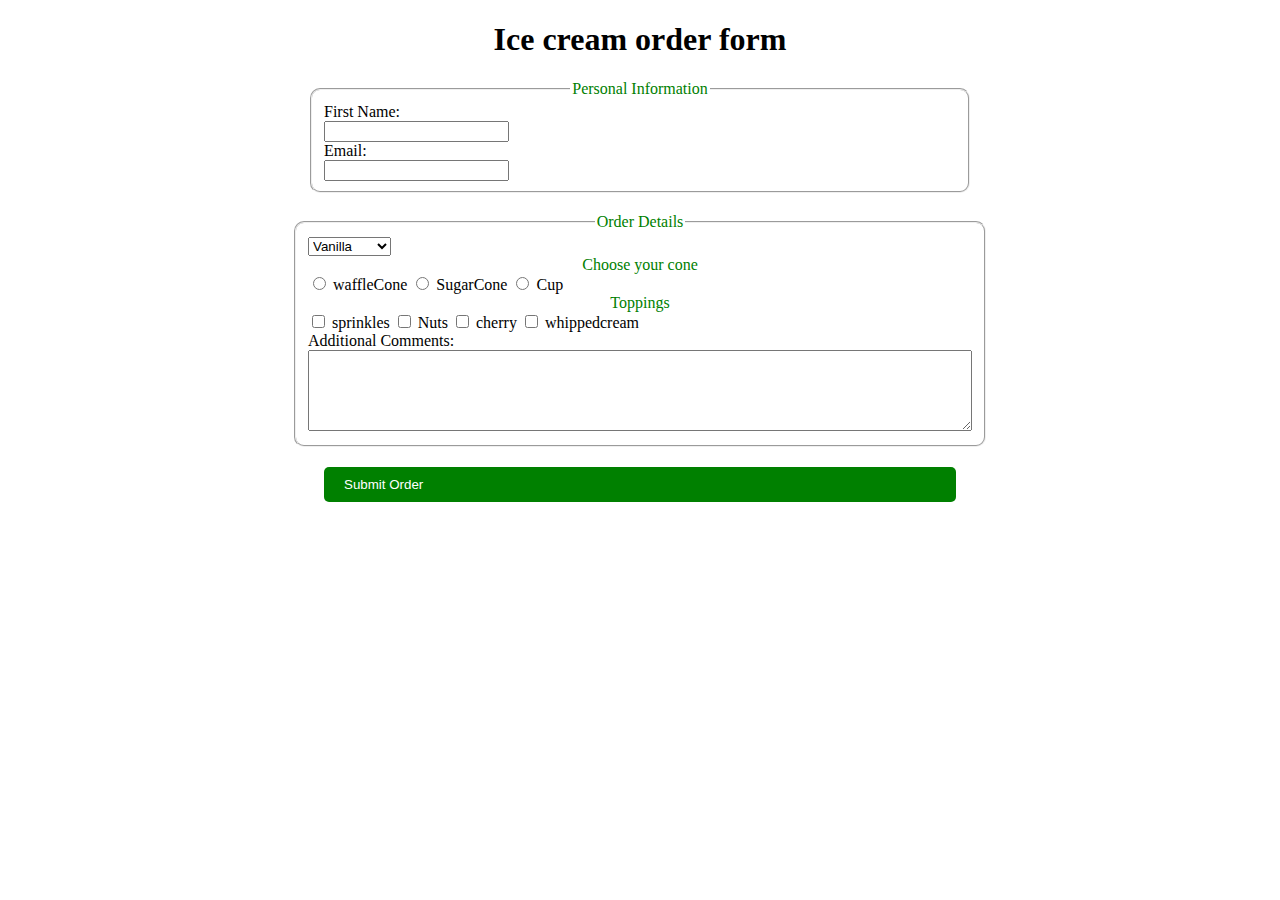
<file: index.html>
<!DOCTYPE html>
<html lang="en">
<head>
    <meta charset="UTF-8">
    <meta name="viewport" content="width=device-width, initial-scale=1.0">
    <title>Ice Cream</title>
    <link rel="stylesheet" href="styles.css">
</head>
<body>
    <form id="ice-cream-order-form" action="#" method="get"></form>

    <h1>Ice cream order form</h1>

    <fieldset>
        <legend>Personal Information</legend>
            <label for="name">First Name:</label><br>
            <input type="text" id="fname" name="fname">
            <br>
            <label for="email">Email:</label><br>
            <input type="text" id="email" name="email">
    </fieldset>

    <fieldset>
        <legend> Order Details</legend>
        <select id ="icecreamflavor" name="Flavor">
            <option value="vanillaflavor"> Vanilla</option>
            <option value="chocolateflavor"> Chocolate</option>
            <option value="oreoflavor"> Oreo</option>
            <option value="mintflavor"> Mint</option>
        </select>

        <legend> Choose your cone</legend>
        <label for ="waffleCone" >
            <input type ="radio" id ="waffle" name = "method" value = "waffle"> waffleCone
            </label>   
            <label for ="sugarCone" >
            <input type ="radio" id ="sugar" name = "method" value = "sugar"> SugarCone
            </label>
            <label for ="cup" >
            <input type ="radio" id ="cup" name = "method" value = "cup"> Cup
            </label>

            <legend> Toppings</legend>
        <label for ="sprinkles" >
            <input type ="checkbox" id ="sprinkles" name = "method" value = "waffle"> sprinkles
            </label>   
            <label for ="nuts" >
            <input type ="checkbox" id ="nuts" name = "method" value = "sugar"> Nuts
            </label>
            <label for ="cherry" >
            <input type ="checkbox" id ="cherry" name = "method" value = "cup"> cherry
            </label>
            <label for ="whippedcream" >
            <input type ="checkbox" id ="whippedcream" name = "method" value = "cup"> whippedcream
            </label>
        </label>

        <br>

        <label for="comment">Additional Comments:</label><br>
        <textarea cols= "80"rows="5" id="comment" name="comment"></textarea>

    </fieldset>

    <!-- Add an Order button -->
    <button type="submit" id="order-button">Submit Order</button>

    </body>
</html>
</file>
<file: styles.css>
main {
    font-family: Arial, sans-serif;
    margin: 20px;
    background-color: lightblue;
}

body {
    background-color: white;
}

legend {
    color:green;
    text-align: center;
}

fieldset {
    width: 50%;
    margin-bottom: 20px;
    margin-left: auto;
    margin-right: auto;
    border-radius: 10px;;
}

textarea {
    width : auto;
}

button {
    background-color: green;
    color: white;
    padding: 10px 20px;
    border: none;
    border-radius: 5px;
    cursor: pointer;
    width: 50%;
    text-align: center;
    margin-left: auto;
    margin-right: auto;
    display: flex;
}

h1 {
    text-align: center;
}
</file>
